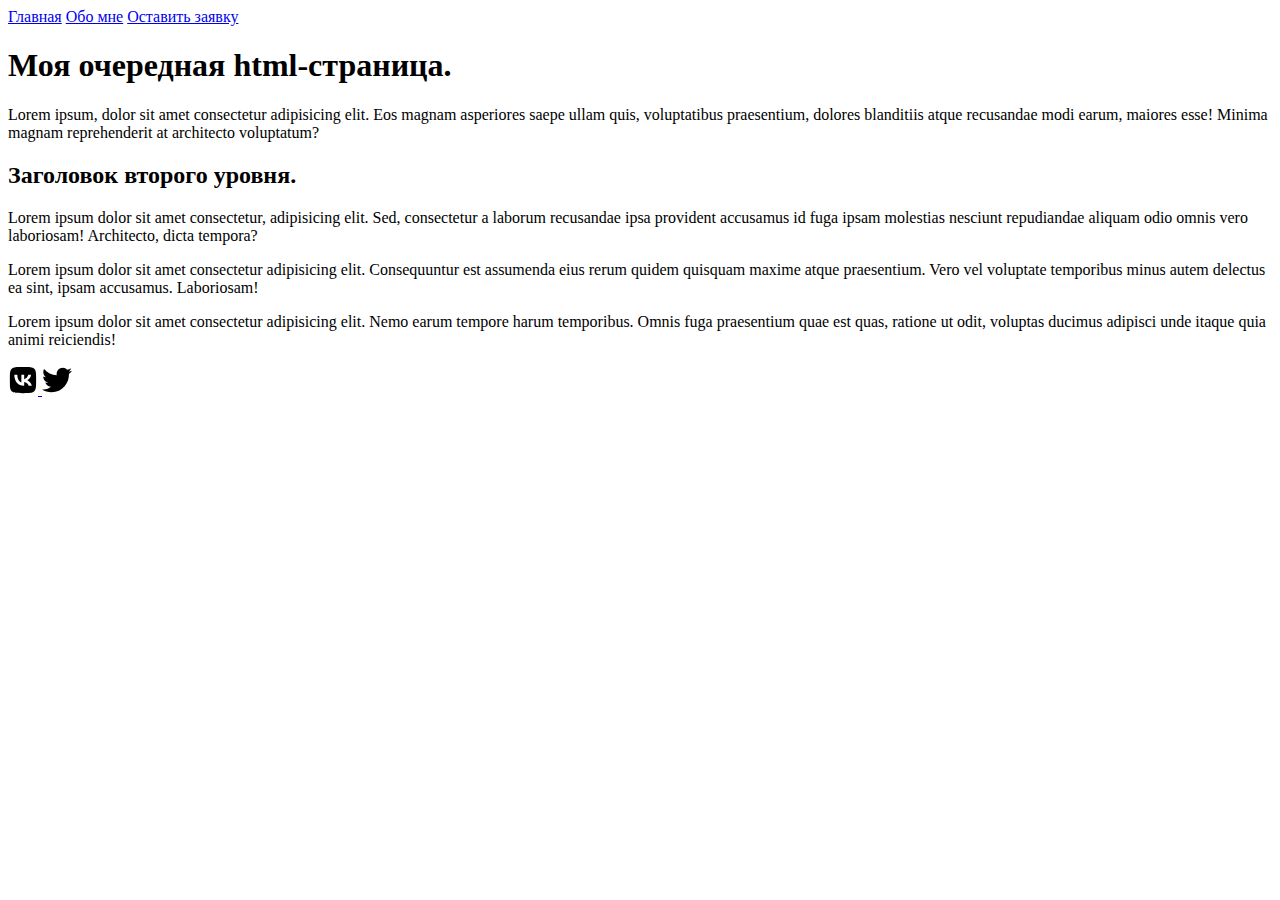
<file: geekbrains/web/examples/seminar_0002/index.html>
<!DOCTYPE html>
<html lang="en">
<head>
    <meta charset="UTF-8">
    <meta http-equiv="X-UA-Compatible" content="IE=edge">
    <meta name="viewport" content="width=device-width, initial-scale=1.0">
    <title>Главная страница</title>
</head>
<body>
    <a href="#">Главная</a>
    <a href="info/about.html">Обо мне</a>
    <a href="request.html">Оставить заявку</a>
    <h1>Моя очередная html-страница.</h1>
    <p>Lorem ipsum, dolor sit amet consectetur adipisicing elit. Eos magnam asperiores saepe ullam quis, voluptatibus praesentium, dolores blanditiis atque recusandae modi earum, maiores esse! Minima magnam reprehenderit at architecto voluptatum?</p>
    <h2>Заголовок второго уровня.</h2>
    <p>Lorem ipsum dolor sit amet consectetur, adipisicing elit. Sed, consectetur a laborum recusandae ipsa provident accusamus id fuga ipsam molestias nesciunt repudiandae aliquam odio omnis vero laboriosam! Architecto, dicta tempora?</p>
    <p>Lorem ipsum dolor sit amet consectetur adipisicing elit. Consequuntur est assumenda eius rerum quidem quisquam maxime atque praesentium. Vero vel voluptate temporibus minus autem delectus ea sint, ipsam accusamus. Laboriosam!</p>
    <p>Lorem ipsum dolor sit amet consectetur adipisicing elit. Nemo earum tempore harum temporibus. Omnis fuga praesentium quae est quas, ratione ut odit, voluptas ducimus adipisci unde itaque quia animi reiciendis!</p>
    <a href="https://vk.com">
        <img src="img/vk.svg" alt="vk_icon" width="30" height="30">
    </a>
    <a href="http:/twitter.com">
        <img src="img/twitter.svg" alt="twitter_icon" width="30" height="30">
    </a>
</body>
</html>
</file>
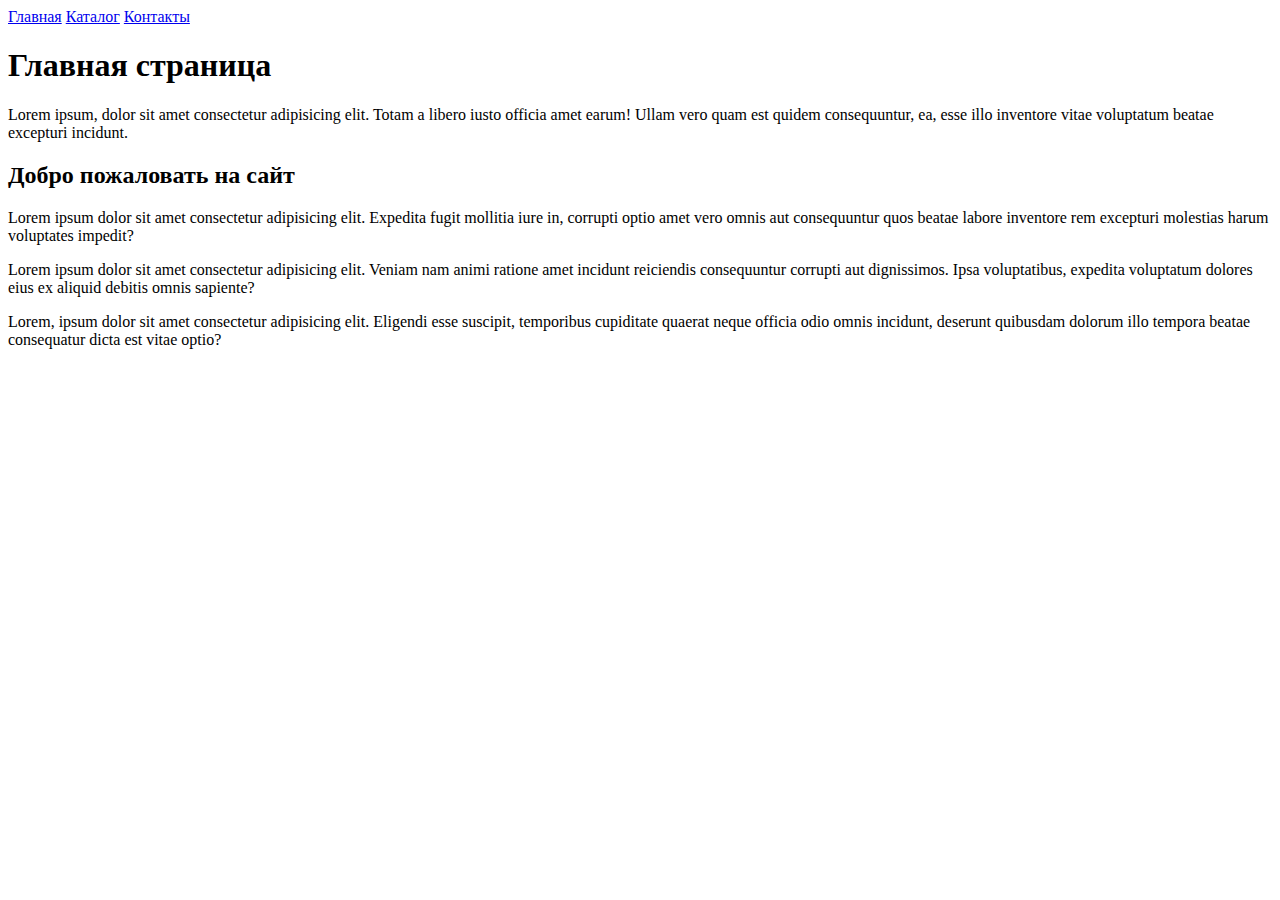
<file: geekbrains/web/homeworks/homework_004/index.html>
<!DOCTYPE html>
<html lang="en">
<head>
    <meta charset="UTF-8">
    <meta http-equiv="X-UA-Compatible" content="IE=edge">
    <meta name="viewport" content="width=device-width, initial-scale=1.0">
    <title>Document</title>
</head>
<body>
    <a href="#">Главная</a>
    <a href="catalog/catalog.html">Каталог</a>
    <a href="info/contacts.html">Контакты</a>
    <h1>Главная страница</h1>
    <p>Lorem ipsum, dolor sit amet consectetur adipisicing elit. Totam a libero iusto officia amet earum! Ullam vero quam est quidem consequuntur, ea, esse illo inventore vitae voluptatum beatae excepturi incidunt.</p>
    <h2>Добро пожаловать на сайт</h2>
    <p>Lorem ipsum dolor sit amet consectetur adipisicing elit. Expedita fugit mollitia iure in, corrupti optio amet vero omnis aut consequuntur quos beatae labore inventore rem excepturi molestias harum voluptates impedit?</p>
    <p>Lorem ipsum dolor sit amet consectetur adipisicing elit. Veniam nam animi ratione amet incidunt reiciendis consequuntur corrupti aut dignissimos. Ipsa voluptatibus, expedita voluptatum dolores eius ex aliquid debitis omnis sapiente?</p>
    <p>Lorem, ipsum dolor sit amet consectetur adipisicing elit. Eligendi esse suscipit, temporibus cupiditate quaerat neque officia odio omnis incidunt, deserunt quibusdam dolorum illo tempora beatae consequatur dicta est vitae optio?</p>
</body>
</html>
</file>
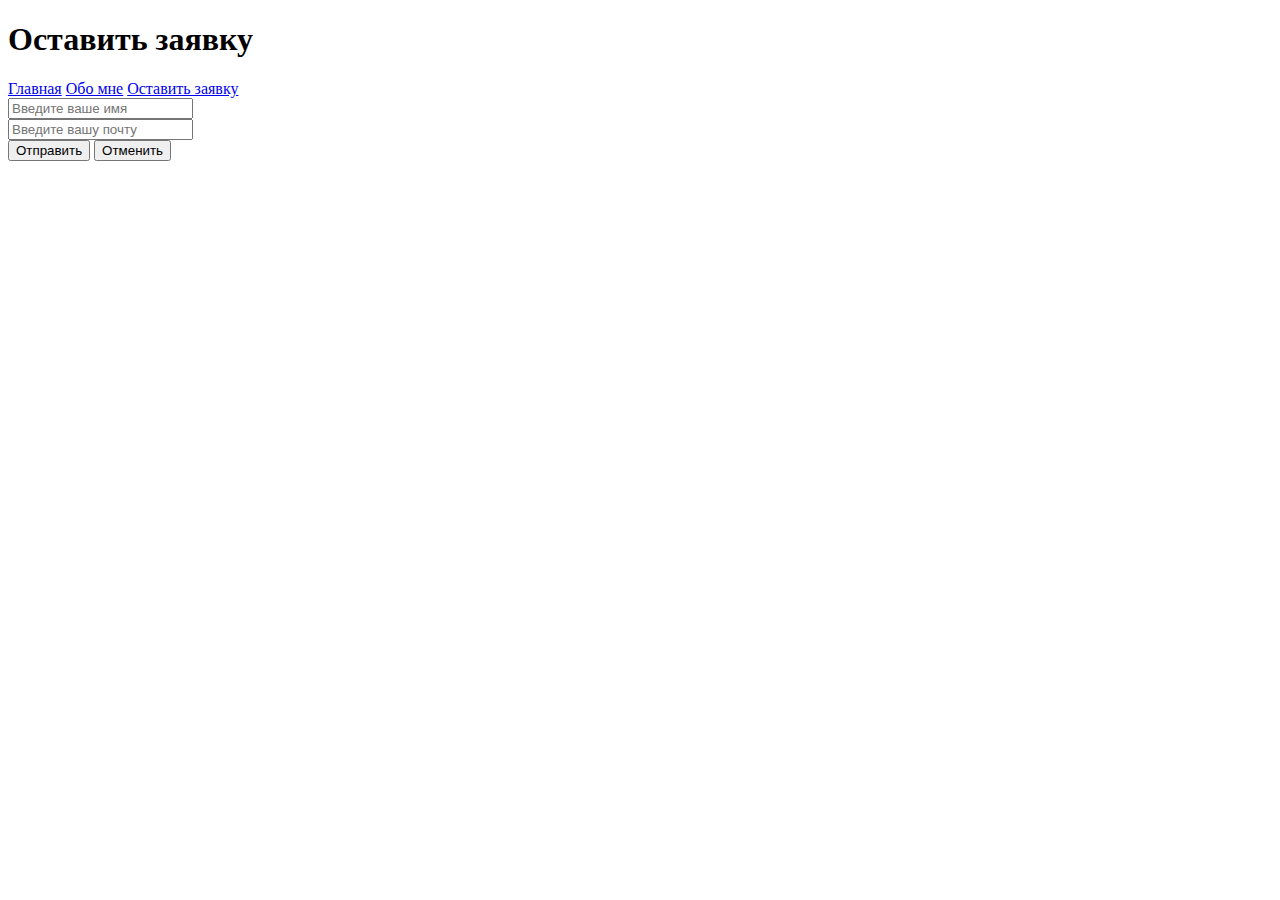
<file: geekbrains/web/examples/seminar_0002/request.html>
<!DOCTYPE html>
<html lang="en">
<head>
    <meta charset="UTF-8">
    <meta http-equiv="X-UA-Compatible" content="IE=edge">
    <meta name="viewport" content="width=device-width, initial-scale=1.0">
    <title>Document</title>
</head>
<body>
    <h1>Оставить заявку</h1>
    <a href="index.html">Главная</a>
    <a href="info/about.html">Обо мне</a>
    <a href="#">Оставить заявку</a>
    <form action="#" method="post">
        <input type="text" placeholder="Введите ваше имя"> <br>
        <input type="email" placeholder="Введите вашу почту"> <br>
        <div>
            <input type="submit" value="Отправить">
            <input type="reset" value="Отменить">
        </div>
    </form>
</body>
</html>
</file>
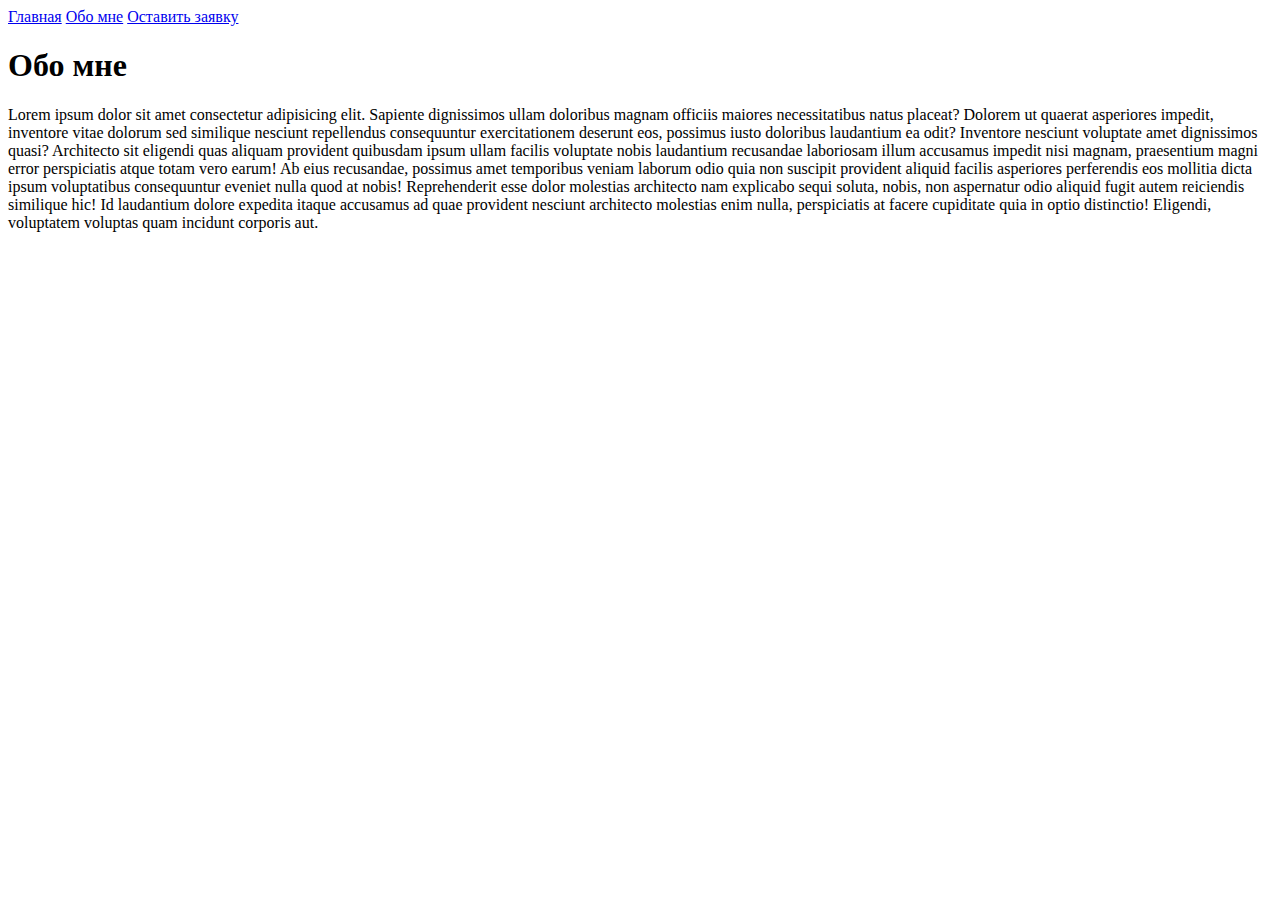
<file: geekbrains/web/examples/seminar_0002/info/about.html>
<!DOCTYPE html>
<html lang="en">
<head>
    <meta charset="UTF-8">
    <meta http-equiv="X-UA-Compatible" content="IE=edge">
    <meta name="viewport" content="width=device-width, initial-scale=1.0">
    <title>Обо мне</title>
</head>
<body>
    <a href="../index.html">Главная</a>
    <a href="#">Обо мне</a>
    <a href="../request.html">Оставить заявку</a>
    <h1>Обо мне</h1>
    <p>Lorem ipsum dolor sit amet consectetur adipisicing elit. Sapiente dignissimos ullam doloribus magnam officiis maiores necessitatibus natus placeat? Dolorem ut quaerat asperiores impedit, inventore vitae dolorum sed similique nesciunt repellendus consequuntur exercitationem deserunt eos, possimus iusto doloribus laudantium ea odit? Inventore nesciunt voluptate amet dignissimos quasi? Architecto sit eligendi quas aliquam provident quibusdam ipsum ullam facilis voluptate nobis laudantium recusandae laboriosam illum accusamus impedit nisi magnam, praesentium magni error perspiciatis atque totam vero earum! Ab eius recusandae, possimus amet temporibus veniam laborum odio quia non suscipit provident aliquid facilis asperiores perferendis eos mollitia dicta ipsum voluptatibus consequuntur eveniet nulla quod at nobis! Reprehenderit esse dolor molestias architecto nam explicabo sequi soluta, nobis, non aspernatur odio aliquid fugit autem reiciendis similique hic! Id laudantium dolore expedita itaque accusamus ad quae provident nesciunt architecto molestias enim nulla, perspiciatis at facere cupiditate quia in optio distinctio! Eligendi, voluptatem voluptas quam incidunt corporis aut.</p>
</body>
</html>
</file>
